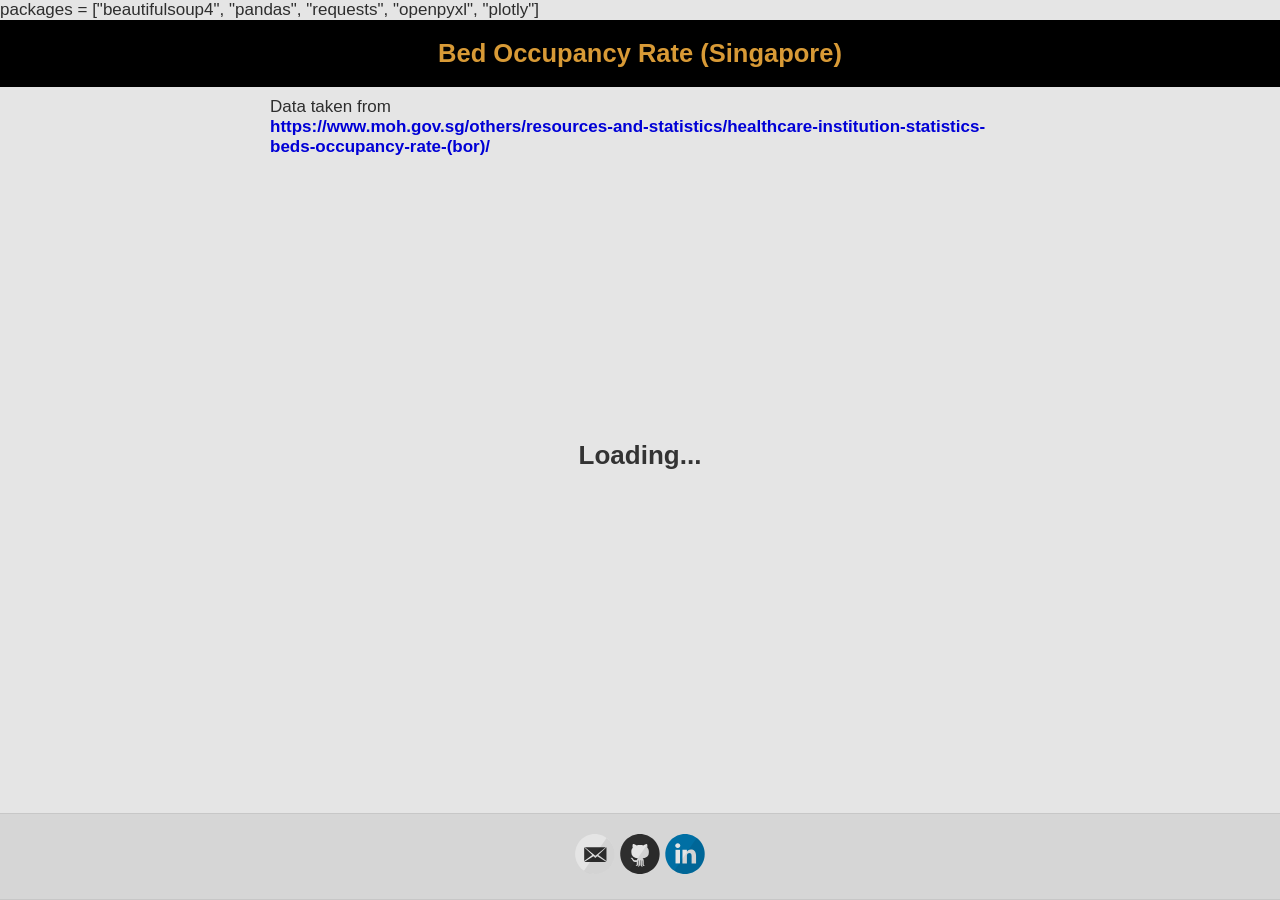
<file: index.html>
<!doctype html>

<html xmlns="http://www.w3.org/1999/html">
<head>
    <!-- Recommended meta tags -->
    <meta charset="UTF-8">
    <meta name="viewport" content="width=device-width,initial-scale=1.0">

    <!-- PyScript CSS -->
    <link rel="stylesheet" href="https://pyscript.net/releases/2025.8.1/core.css">
    <!-- CSS for examples -->
    <link rel="stylesheet" href="assets/css/style.css"/>

    <!-- This script tag bootstraps Plotly -->
    <script src="https://cdn.plot.ly/plotly-3.4.0.min.js" charset="utf-8"></script>

    <!-- This script tag bootstraps PyScript -->
    <script type="module" src="https://pyscript.net/releases/2025.8.1/core.js"></script>

    <!-- for splashscreen -->
    <style>
        #loading { outline: none; border: none; background: transparent }
    </style>
    <script type="module">
        const loading = document.getElementById('loading');
        loading.showModal();
    </script>
    <py-config>
        packages = ["beautifulsoup4", "pandas", "requests", "openpyxl", "plotly"]
    </py-config>

    <title>BOR Tracker</title>
    <link rel="icon" type="image/png" href="./assets/favicon.png"/>
</head>

<body>
<dialog id="loading">
    <h1>Loading...</h1>
</dialog>

<nav class="navbar" style="background-color: #000000">
    <div class="app-header">
        <a class="title" href="https://lolablesme.github.io/bor-tracker/" style="color: #f0ab3c"><strong>Bed Occupancy Rate (Singapore)</strong></a>
    </div>
</nav>

<main>

    <div class="container" id="script-area">
        <section class="pyscript">
            <p>
                Data taken from <br/>
                <a href="https://www.moh.gov.sg/others/resources-and-statistics/healthcare-institution-statistics-beds-occupancy-rate-(bor)/">
                https://www.moh.gov.sg/others/resources-and-statistics/healthcare-institution-statistics-beds-occupancy-rate-(bor)/</a>
            </p>

            <script type="py" src="bor-logic.py">
            </script>
        </section>
    </div>
</main>

<div class="wrapper-footer">
    <div class="container">
        <footer id="footer">
        </footer>
        <script>
            fetch('includes/svg-icons.html')
                 .then(response => response.text())
                 .then(data => {
                   document.getElementById('footer').innerHTML = data;
                 });
        </script>
    </div>
</div>
</body>
</html>
</file>
<file: assets/css/style.css>
:root {
// Grays
--black: #000;
--darkerGray: #222;
--darkGray: #333;
--gray: #666;
--lightGray: #eee;
--white: #fff;

--opensans: "Open Sans", sans-serif;
}

body {
	background: var(--white);
    font: 17px var(--opensans);
    color: var(--darkGray);
    font-weight: 400;
    display: flex;
    flex-direction: column;
    min-height: 100vh;
    margin: 0
}

main {
    flex: 1;
    #border: 5px solid red;
}

h1, h2, h3, h4, h5, h6 {
    color: var(--darkGray);
    font-family: var(--opensans)
    font-weight: bold;

    line-height: 1.7;
    margin: 1em 0 15px;
    padding: 0;

    @include mobile {
        line-height: 1.4;
    }
}

h1 {
    font-size: 26px;
    a {
        color: inherit;
    }
}

h2 {
    font-size: 22px;
}

h3 {
    font-size: 18px;
    margin: 15px 0 5px 0;
}

h4 {
    font-size: 16px;
    color: var(--gray);
}

p {
    margin: 10px 0;
    //border: 5px solid red;
}

a {
    font-family: var(--opensans);
    font-weight: bold;
    text-decoration: none;
    cursor: pointer;
    &:hover, &:active {
        color: $blue;
    }
}

.pyscript {
    //margin: 0.5rem;
}

html {
    font-size: 100%;
}

nav {
    position: sticky;
    width: 100%;
    top: 0;
    left: 0;
    z-index: 9999;
}

.logo {
    padding-right: 10px;
    font-size: 28px;
    height: 30px;
    max-width: inherit;
}

.title {
    text-decoration: none;
    text-decoration-line: none;
    text-decoration-style: initial;
    text-decoration-color: initial;
    font-weight: 400;
    font-size: 1.5em;
    line-height: 2em;
    white-space: nowrap;
}

.app-header {
    display: flex;
    align-items: center;
    justify-content: center;
    padding: 0.5rem 1rem;
}

.container {
  margin: 0 auto;
  max-width: 740px;
  padding: 0 10px;
  width: 100%;
}

.wrapper-footer {
  margin-top: 50px;
  border-top: 1px solid #ddd;
  border-bottom: 1px solid #ddd;
  background-color: var(--lightGray);
  flex-shrink: 0;
}

footer {
  padding: 20px 0;
  text-align: center;
  flex-shrink: 0;
}
</file>
